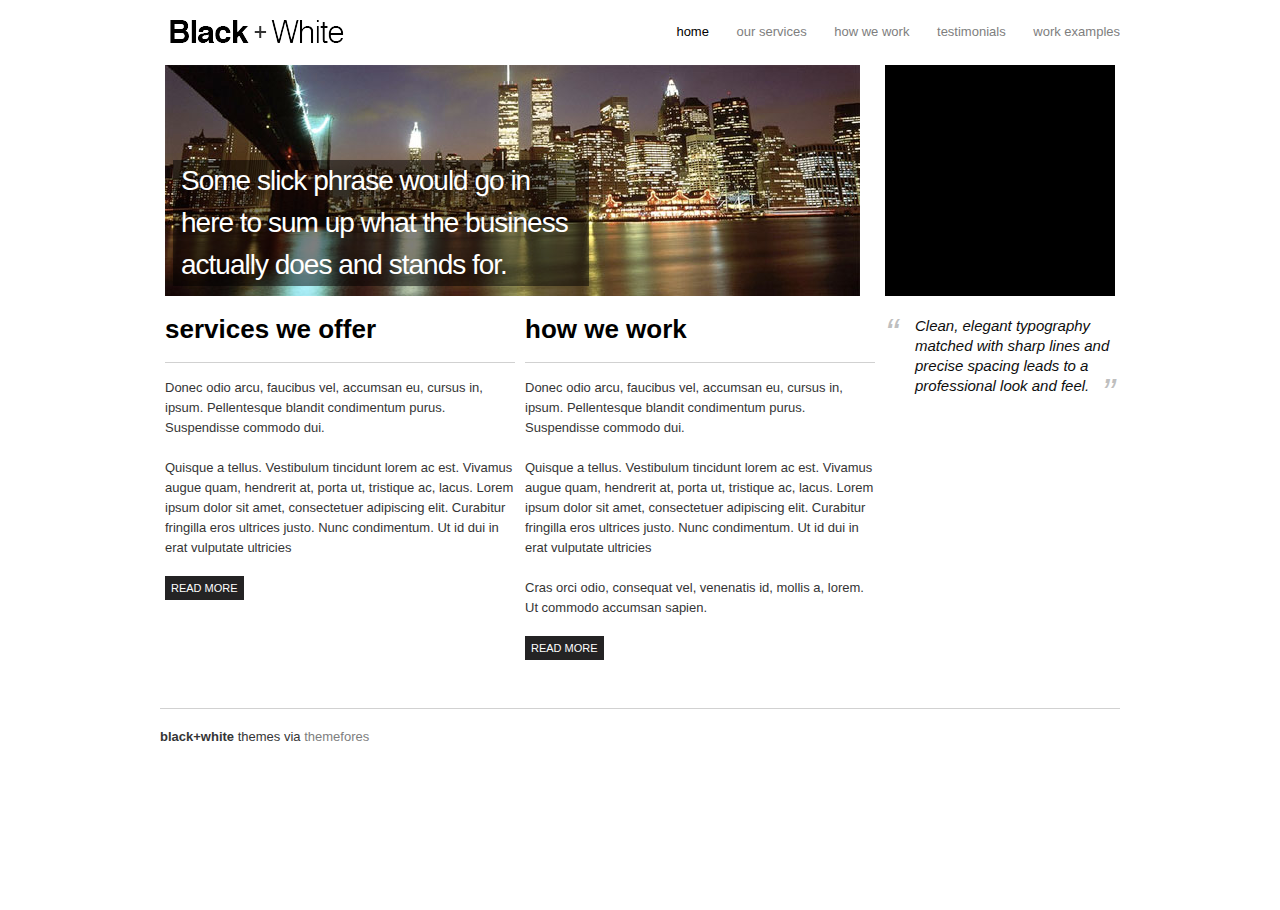
<file: index.html>
<!DOCTYPE html>
<html lang="en">
	<head>
		<meta charset="UTF-8">
		<title>Black + White</title>
		<link rel="stylesheet" href="css/reset.css">
		<link rel="stylesheet" href="css/text.css">
		<link rel="stylesheet" href="css/960_24_col.css">
		<link rel="stylesheet" href="css/style.css">
		 <!--[if lt IE 9]>
			<script src="http://html5shiv.googlecode.com/svn/trunk/html5.js"></script>
		<![endif]-->
	</head>
<body>
	<div class="container_24">
		<header>
			<h1 class="clearfix"><a href="index.html">Black + White</a></h1>
			<nav>
				<ul>
					<li><a href="index.html" class="selected">home</a></li>
					<li><a href="services.html">our services</a></li>
					<li><a href="#">how we work</a></li>
					<li><a href="#">testimonials</a></li>
					<li><a href="work.html">work examples</a></li>
				</ul>
			</nav>
			
			<div class="banner grid_18">
				<h2>
					Some slick phrase would go in here to sum up what the business actually does and stands for.
				</h2>
			</div>
			<div class="grid_6 callout"></div>
		</header>

		<div class="main clearfix">
			<div class="grid_9">
				<h3>Services We Offer</h3>
				<p>	
					Donec odio arcu, faucibus vel, accumsan eu, cursus in, ipsum. Pellentesque blandit condimentum purus. Suspendisse commodo dui. 
				</p>	
				<p>
					Quisque a tellus. Vestibulum tincidunt lorem ac est. Vivamus augue quam, hendrerit at, porta ut, tristique ac, lacus. Lorem ipsum dolor sit amet, consectetuer adipiscing elit. Curabitur fringilla eros ultrices justo. Nunc condimentum. Ut id dui in erat vulputate ultricies
				</p>
				<p><a href="#" class="button">Read More</a></p>
			</div>
			<div class="grid_9">
				<h3>How We Work</h3>
				<p>	
					Donec odio arcu, faucibus vel, accumsan eu, cursus in, ipsum. Pellentesque blandit condimentum purus. Suspendisse commodo dui. 
				</p>	
				<p>
					Quisque a tellus. Vestibulum tincidunt lorem ac est. Vivamus augue quam, hendrerit at, porta ut, tristique ac, lacus. Lorem ipsum dolor sit amet, consectetuer adipiscing elit. Curabitur fringilla eros ultrices justo. Nunc condimentum. Ut id dui in erat vulputate ultricies
				</p>
				<p>
					Cras orci odio, consequat vel, venenatis id, mollis a, lorem. Ut commodo accumsan sapien. 
				</p>
				<p><a href="#" class="button">Read More</a></p>
			</div>
			<div class="grid_6">
				<blockquote>
					<p>Clean, elegant typography
						matched with sharp lines
						and precise spacing leads
						to a professional look
						and feel.</p>
				</blockquote>
			</div>
		</div>
		
		<footer>
			<p><strong>black+white</strong> themes via <a href="http://themeforest.net">themefores</a></p>
		</footer>
	</div><!--End Container -->
</body>
</html>
</file>
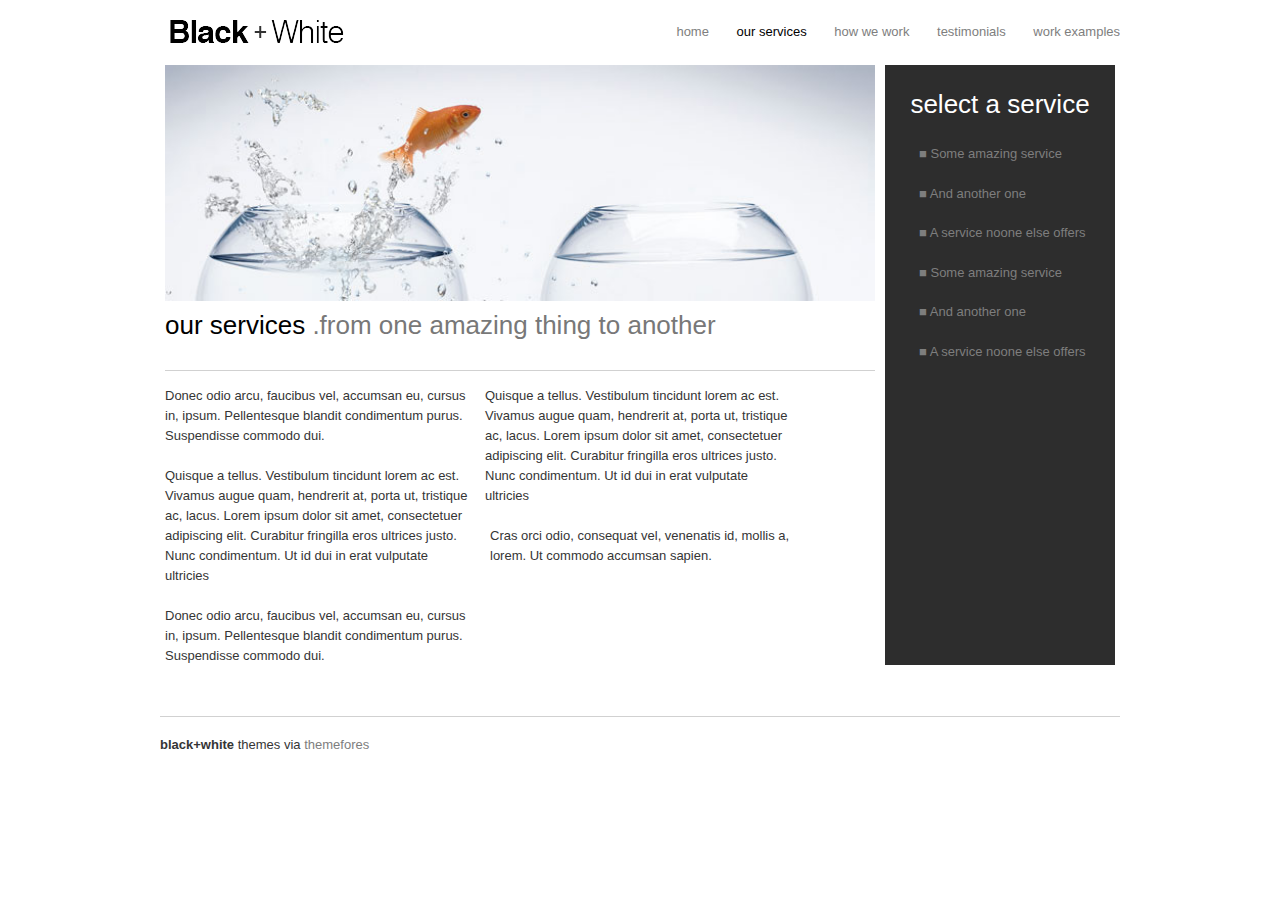
<file: services.html>
<!DOCTYPE html>
<html lang="en">
	<head>
		<meta charset="UTF-8">
		<title>Black + White | Work</title>
		<link rel="stylesheet" href="css/reset.css">
		<link rel="stylesheet" href="css/text.css">
		<link rel="stylesheet" href="css/960_24_col.css">
		<link rel="stylesheet" href="css/style.css">
		 <!--[if lt IE 9]>
			<script src="http://html5shiv.googlecode.com/svn/trunk/html5.js"></script>
		<![endif]-->
	</head>
<body>
	<div class="container_24">
		<header>
			<h1 class="clearfix"><a href="index.html">Black + White</a></h1>
			<nav>
				<ul>
					<li><a href="index.html">home</a></li>
					<li><a href="services.html" class="selected">our services</a></li>
					<li><a href="#">how we work</a></li>
					<li><a href="#">testimonials</a></li>
					<li><a href="work.html">work examples</a></li>
				</ul>
			</nav>
		</header>
		<section>
		<img class="grid_18" src="img/fish-bg.jpg" alt="work1 image">
		<div class="grid_6 callin ">
			<h5>select a service</h5>
				<ul>
					<li><a href="#">&#x25a0; Some amazing service</a></li>
					<li><a href="">&#x25a0; And another one</a></li>
					<li><a href="">&#x25a0; A service noone else offers</a></li>
					<li><a href="">&#x25a0; Some amazing service</a></li>
					<li><a href="">&#x25a0; And another one</a></li>
					<li><a href="">&#x25a0; A service noone else offers</a></li>
				</ul>
		</div>
		</section>
		<div class="grid_18 bon">
		<h3>Our Services <span id="pop">.From one amazing thing to another</span></h3>
		</div>
		<div class="main clearfix">
			<div class="grid_8">
				<p>	
					Donec odio arcu, faucibus vel, accumsan eu, cursus in, ipsum. Pellentesque blandit condimentum purus. Suspendisse commodo dui. 
				</p>	
				<p>
					Quisque a tellus. Vestibulum tincidunt lorem ac est. Vivamus augue quam, hendrerit at, porta ut, tristique ac, lacus. Lorem ipsum dolor sit amet, consectetuer adipiscing elit. Curabitur fringilla eros ultrices justo. Nunc condimentum. Ut id dui in erat vulputate ultricies
				</p>
				<p>
					Donec odio arcu, faucibus vel, accumsan eu, cursus in, ipsum. Pellentesque blandit condimentum purus. Suspendisse commodo dui.
				</p>
			</div>

			<div class="grid_8">
					<p>
					Quisque a tellus. Vestibulum tincidunt lorem ac est. Vivamus augue quam, hendrerit at, porta ut, tristique ac, lacus. Lorem ipsum dolor sit amet, consectetuer adipiscing elit. Curabitur fringilla eros ultrices justo. Nunc condimentum. Ut id dui in erat vulputate ultricies
				</p>

				<p class="grid_8">
					Cras orci odio, consequat vel, venenatis id, mollis a, lorem. Ut commodo accumsan sapien. 
				</p>
			</div>
		</div>	
		<footer>
			<p><strong>black+white</strong> themes via <a href="http://themeforest.net">themefores</a></p>
		</footer>
	</div><!--End Container -->
</body>
</html>
</file>
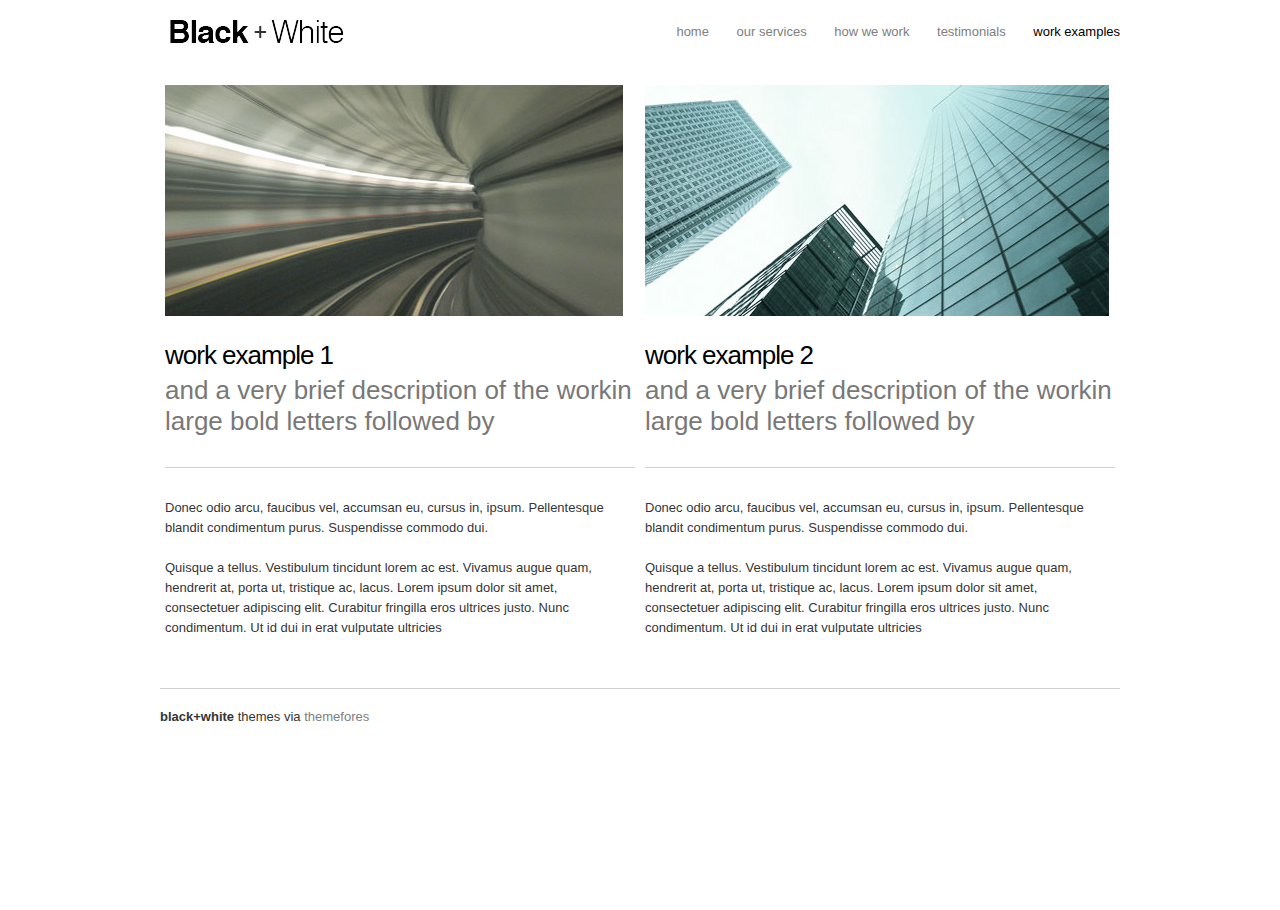
<file: work.html>
<!DOCTYPE html>
<html lang="en">
	<head>
		<meta charset="UTF-8">
		<title>Black + White | Work</title>
		<link rel="stylesheet" href="css/reset.css">
		<link rel="stylesheet" href="css/text.css">
		<link rel="stylesheet" href="css/960_24_col.css">
		<link rel="stylesheet" href="css/style.css">
		 <!--[if lt IE 9]>
			<script src="http://html5shiv.googlecode.com/svn/trunk/html5.js"></script>
		<![endif]-->
	</head>
<body>
	<div class="container_24">
		<header>
			<h1 class="clearfix"><a href="index.html">Black + White</a></h1>
			<nav>
				<ul>
					<li><a href="index.html">home</a></li>
					<li><a href="services.html">our services</a></li>
					<li><a href="#">how we work</a></li>
					<li><a href="#">testimonials</a></li>
					<li><a href="work.html" class="selected">work examples</a></li>
				</ul>
			</nav>
		</header>
		<div class="main clearfix">
			<div class="grid_12 work">
				<img src="img/work1.jpg" alt="work1 image">
				<h2>work example 1</h2>
				<h4>and a very brief description of the workin large bold letters followed by</h4>
				<p>	
					Donec odio arcu, faucibus vel, accumsan eu, cursus in, ipsum. Pellentesque blandit condimentum purus. Suspendisse commodo dui. 
				</p>	
				<p>
					Quisque a tellus. Vestibulum tincidunt lorem ac est. Vivamus augue quam, hendrerit at, porta ut, tristique ac, lacus. Lorem ipsum dolor sit amet, consectetuer adipiscing elit. Curabitur fringilla eros ultrices justo. Nunc condimentum. Ut id dui in erat vulputate ultricies
				</p>
			</div>
			<div class="grid_12 work">
				<img src="img/work2.jpg" alt="work2 image">
				<h2>work example 2</h2>
				<h4>and a very brief description of the workin large bold letters followed by</h4>
				<p>	
					Donec odio arcu, faucibus vel, accumsan eu, cursus in, ipsum. Pellentesque blandit condimentum purus. Suspendisse commodo dui. 
				</p>	
				<p>
					Quisque a tellus. Vestibulum tincidunt lorem ac est. Vivamus augue quam, hendrerit at, porta ut, tristique ac, lacus. Lorem ipsum dolor sit amet, consectetuer adipiscing elit. Curabitur fringilla eros ultrices justo. Nunc condimentum. Ut id dui in erat vulputate ultricies
				</p>
			</div>
		</div>	
		<footer>
			<p><strong>black+white</strong> themes via <a href="http://themeforest.net">themefores</a></p>
		</footer>
	</div><!--End Container -->
</body>
</html>
</file>
<file: css/text.css>
/*
  960 Grid System ~ Text CSS.
  Learn more ~ http://960.gs/

  Licensed under GPL and MIT.
*/

/* `Basic HTML
----------------------------------------------------------------------------------------------------*/

body {
  font: 13px/1.5 "Helvetica Neue", Arial, "Liberation Sans", FreeSans, sans-serif;
}

pre,
code {
  font-family: "DejaVu Sans Mono", Menlo, Consolas, monospace;
}

hr {
  border: 0 solid #ccc;
  border-top-width: 1px;
  clear: both;
  height: 0;
}

/* `Headings
----------------------------------------------------------------------------------------------------*/

h1 {
  font-size: 25px;
}

h2 {
  font-size: 23px;
}

h3 {
  font-size: 21px;
}

h4 {
  font-size: 19px;
}

h5 {
  font-size: 17px;
}

h6 {
  font-size: 15px;
}

/* `Spacing
----------------------------------------------------------------------------------------------------*/

ol {
  list-style: decimal;
}

ul {
  list-style: disc;
}

li {
  margin-left: 30px;
}

p,
dl,
hr,
h1,
h2,
h3,
h4,
h5,
h6,
ol,
ul,
pre,
table,
address,
fieldset,
figure {
  margin-bottom: 20px;
}
</file>
<file: css/960_24_col.css>
/*
  960 Grid System ~ Core CSS.
  Learn more ~ http://960.gs/

  Licensed under GPL and MIT.
*/

/*
  Forces backgrounds to span full width,
  even if there is horizontal scrolling.
  Increase this if your layout is wider.

  Note: IE6 works fine without this fix.
*/

body {
  min-width: 960px;
}

/* `Container
----------------------------------------------------------------------------------------------------*/

.container_24 {
  margin-left: auto;
  margin-right: auto;
  width: 960px;
}

/* `Grid >> Global
----------------------------------------------------------------------------------------------------*/

.grid_1,
.grid_2,
.grid_3,
.grid_4,
.grid_5,
.grid_6,
.grid_7,
.grid_8,
.grid_9,
.grid_10,
.grid_11,
.grid_12,
.grid_13,
.grid_14,
.grid_15,
.grid_16,
.grid_17,
.grid_18,
.grid_19,
.grid_20,
.grid_21,
.grid_22,
.grid_23,
.grid_24 {
  display: inline;
  float: left;
  margin-left: 5px;
  margin-right: 5px;
}

.push_1, .pull_1,
.push_2, .pull_2,
.push_3, .pull_3,
.push_4, .pull_4,
.push_5, .pull_5,
.push_6, .pull_6,
.push_7, .pull_7,
.push_8, .pull_8,
.push_9, .pull_9,
.push_10, .pull_10,
.push_11, .pull_11,
.push_12, .pull_12,
.push_13, .pull_13,
.push_14, .pull_14,
.push_15, .pull_15,
.push_16, .pull_16,
.push_17, .pull_17,
.push_18, .pull_18,
.push_19, .pull_19,
.push_20, .pull_20,
.push_21, .pull_21,
.push_22, .pull_22,
.push_23, .pull_23 {
  position: relative;
}

/* `Grid >> Children (Alpha ~ First, Omega ~ Last)
----------------------------------------------------------------------------------------------------*/

.alpha {
  margin-left: 0;
}

.omega {
  margin-right: 0;
}

/* `Grid >> 24 Columns
----------------------------------------------------------------------------------------------------*/

.container_24 .grid_1 {
  width: 30px;
}

.container_24 .grid_2 {
  width: 70px;
}

.container_24 .grid_3 {
  width: 110px;
}

.container_24 .grid_4 {
  width: 150px;
}

.container_24 .grid_5 {
  width: 190px;
}

.container_24 .grid_6 {
  width: 230px;
}

.container_24 .grid_7 {
  width: 270px;
}

.container_24 .grid_8 {
  width: 310px;
}

.container_24 .grid_9 {
  width: 350px;
}

.container_24 .grid_10 {
  width: 390px;
}

.container_24 .grid_11 {
  width: 430px;
}

.container_24 .grid_12 {
  width: 470px;
}

.container_24 .grid_13 {
  width: 510px;
}

.container_24 .grid_14 {
  width: 550px;
}

.container_24 .grid_15 {
  width: 590px;
}

.container_24 .grid_16 {
  width: 630px;
}

.container_24 .grid_17 {
  width: 670px;
}

.container_24 .grid_18 {
  width: 710px;
}

.container_24 .grid_19 {
  width: 750px;
}

.container_24 .grid_20 {
  width: 790px;
}

.container_24 .grid_21 {
  width: 830px;
}

.container_24 .grid_22 {
  width: 870px;
}

.container_24 .grid_23 {
  width: 910px;
}

.container_24 .grid_24 {
  width: 950px;
}

/* `Prefix Extra Space >> 24 Columns
----------------------------------------------------------------------------------------------------*/

.container_24 .prefix_1 {
  padding-left: 40px;
}

.container_24 .prefix_2 {
  padding-left: 80px;
}

.container_24 .prefix_3 {
  padding-left: 120px;
}

.container_24 .prefix_4 {
  padding-left: 160px;
}

.container_24 .prefix_5 {
  padding-left: 200px;
}

.container_24 .prefix_6 {
  padding-left: 240px;
}

.container_24 .prefix_7 {
  padding-left: 280px;
}

.container_24 .prefix_8 {
  padding-left: 320px;
}

.container_24 .prefix_9 {
  padding-left: 360px;
}

.container_24 .prefix_10 {
  padding-left: 400px;
}

.container_24 .prefix_11 {
  padding-left: 440px;
}

.container_24 .prefix_12 {
  padding-left: 480px;
}

.container_24 .prefix_13 {
  padding-left: 520px;
}

.container_24 .prefix_14 {
  padding-left: 560px;
}

.container_24 .prefix_15 {
  padding-left: 600px;
}

.container_24 .prefix_16 {
  padding-left: 640px;
}

.container_24 .prefix_17 {
  padding-left: 680px;
}

.container_24 .prefix_18 {
  padding-left: 720px;
}

.container_24 .prefix_19 {
  padding-left: 760px;
}

.container_24 .prefix_20 {
  padding-left: 800px;
}

.container_24 .prefix_21 {
  padding-left: 840px;
}

.container_24 .prefix_22 {
  padding-left: 880px;
}

.container_24 .prefix_23 {
  padding-left: 920px;
}

/* `Suffix Extra Space >> 24 Columns
----------------------------------------------------------------------------------------------------*/

.container_24 .suffix_1 {
  padding-right: 40px;
}

.container_24 .suffix_2 {
  padding-right: 80px;
}

.container_24 .suffix_3 {
  padding-right: 120px;
}

.container_24 .suffix_4 {
  padding-right: 160px;
}

.container_24 .suffix_5 {
  padding-right: 200px;
}

.container_24 .suffix_6 {
  padding-right: 240px;
}

.container_24 .suffix_7 {
  padding-right: 280px;
}

.container_24 .suffix_8 {
  padding-right: 320px;
}

.container_24 .suffix_9 {
  padding-right: 360px;
}

.container_24 .suffix_10 {
  padding-right: 400px;
}

.container_24 .suffix_11 {
  padding-right: 440px;
}

.container_24 .suffix_12 {
  padding-right: 480px;
}

.container_24 .suffix_13 {
  padding-right: 520px;
}

.container_24 .suffix_14 {
  padding-right: 560px;
}

.container_24 .suffix_15 {
  padding-right: 600px;
}

.container_24 .suffix_16 {
  padding-right: 640px;
}

.container_24 .suffix_17 {
  padding-right: 680px;
}

.container_24 .suffix_18 {
  padding-right: 720px;
}

.container_24 .suffix_19 {
  padding-right: 760px;
}

.container_24 .suffix_20 {
  padding-right: 800px;
}

.container_24 .suffix_21 {
  padding-right: 840px;
}

.container_24 .suffix_22 {
  padding-right: 880px;
}

.container_24 .suffix_23 {
  padding-right: 920px;
}

/* `Push Space >> 24 Columns
----------------------------------------------------------------------------------------------------*/

.container_24 .push_1 {
  left: 40px;
}

.container_24 .push_2 {
  left: 80px;
}

.container_24 .push_3 {
  left: 120px;
}

.container_24 .push_4 {
  left: 160px;
}

.container_24 .push_5 {
  left: 200px;
}

.container_24 .push_6 {
  left: 240px;
}

.container_24 .push_7 {
  left: 280px;
}

.container_24 .push_8 {
  left: 320px;
}

.container_24 .push_9 {
  left: 360px;
}

.container_24 .push_10 {
  left: 400px;
}

.container_24 .push_11 {
  left: 440px;
}

.container_24 .push_12 {
  left: 480px;
}

.container_24 .push_13 {
  left: 520px;
}

.container_24 .push_14 {
  left: 560px;
}

.container_24 .push_15 {
  left: 600px;
}

.container_24 .push_16 {
  left: 640px;
}

.container_24 .push_17 {
  left: 680px;
}

.container_24 .push_18 {
  left: 720px;
}

.container_24 .push_19 {
  left: 760px;
}

.container_24 .push_20 {
  left: 800px;
}

.container_24 .push_21 {
  left: 840px;
}

.container_24 .push_22 {
  left: 880px;
}

.container_24 .push_23 {
  left: 920px;
}

/* `Pull Space >> 24 Columns
----------------------------------------------------------------------------------------------------*/

.container_24 .pull_1 {
  left: -40px;
}

.container_24 .pull_2 {
  left: -80px;
}

.container_24 .pull_3 {
  left: -120px;
}

.container_24 .pull_4 {
  left: -160px;
}

.container_24 .pull_5 {
  left: -200px;
}

.container_24 .pull_6 {
  left: -240px;
}

.container_24 .pull_7 {
  left: -280px;
}

.container_24 .pull_8 {
  left: -320px;
}

.container_24 .pull_9 {
  left: -360px;
}

.container_24 .pull_10 {
  left: -400px;
}

.container_24 .pull_11 {
  left: -440px;
}

.container_24 .pull_12 {
  left: -480px;
}

.container_24 .pull_13 {
  left: -520px;
}

.container_24 .pull_14 {
  left: -560px;
}

.container_24 .pull_15 {
  left: -600px;
}

.container_24 .pull_16 {
  left: -640px;
}

.container_24 .pull_17 {
  left: -680px;
}

.container_24 .pull_18 {
  left: -720px;
}

.container_24 .pull_19 {
  left: -760px;
}

.container_24 .pull_20 {
  left: -800px;
}

.container_24 .pull_21 {
  left: -840px;
}

.container_24 .pull_22 {
  left: -880px;
}

.container_24 .pull_23 {
  left: -920px;
}

/* `Clear Floated Elements
----------------------------------------------------------------------------------------------------*/

/* http://sonspring.com/journal/clearing-floats */

.clear {
  clear: both;
  display: block;
  overflow: hidden;
  visibility: hidden;
  width: 0;
  height: 0;
}

/* http://www.yuiblog.com/blog/2010/09/27/clearfix-reloaded-overflowhidden-demystified */

.clearfix:before,
.clearfix:after,
.container_24:before,
.container_24:after {
  content: '.';
  display: block;
  overflow: hidden;
  visibility: hidden;
  font-size: 0;
  line-height: 0;
  width: 0;
  height: 0;
}

.clearfix:after,
.container_24:after {
  clear: both;
}

/*
  The following zoom:1 rule is specifically for IE6 + IE7.
  Move to separate stylesheet if invalid CSS is a problem.
*/

.clearfix,
.container_24 {
  zoom: 1;
}
</file>
<file: css/style.css>
/*
*****************
* = grid overrides
*******************
*/
.grid_3{margin-left: 60px;}

/*
*****************
* = Container
*******************
*/
.container_24 {
	margin-top: 10px;
}

blockquote {
	position: relative;
}

blockquote, blockquote p {
	font-size: 15px;
	line-height: 20px;
	font-style: italic;
	color: #0e0e0e;
}

p {
	font-size: 13px;
	line-height: 20px;
	color: #353535;
}

h1, h2 {
	letter-spacing: -1px;
}

h3 {
	font-size: 26px;
	text-transform: lowercase;
	border-bottom: 1px solid #d1d1d1;
	padding-bottom: 20px;
	margin-bottom: 15px;
	line-height: 1em;
}

a {
	color: #7e7e7e;
	text-decoration: none;
}

a:hover, .selected {
	color: black;

}

.button {
	background: #242324;
	padding: 6px;
	color: white;
	font-size: 11px;
	text-transform: uppercase;
}
.button:hover {
	background: black;
	color: white;
}

li {
	margin-left: 24px;
}

/*
*****************
* = Header
*******************
*/
header {
	overflow: hidden;
}

header h1 {
	
	text-indent: -9999px;
	float: left;
	margin-bottom: 0;
	
}

header h1 a {
	background: url(../img/logo.png) no-repeat;
	width: 174px;
	height: 23px;
	float: left;
	margin: 10px 10px 22px;
}
/*
*****************
* = Navigation
*******************
*/
nav {
	float: right;
	padding-top: 12px;
}

nav li {
	display: inline;
}

nav a {
	text-transform: lowercase;
}

/*
*****************
* = Banner
*******************
*/

.banner {
	background: url(../img/city-bg.jpg) no-repeat;
	width: 695px;
	height: 231px;
	clear: both;
	position: relative;
}

.banner h2 {
	color: white;
	font-size: 28px;
	width: 400px;
	font-weight: normal;
	position: absolute;
	bottom: -10px;
	padding: 0 8px;
	left: 8px;
	background: rgba(0,0,0, .5);

}

.callout {
	background: black;
	height: 231px;
}
/*--------------------*/
/*
*****************
* = main
*******************
*/
.main {
	margin-top: 20px;

}

.main blockquote p {
	padding-left: 30px;
}

.main blockquote p:before,
.main blockquote p:after {
	font-size: 40px;
	color: #bfbfbf;
	font-style: italic;

} 

.main blockquote p:first-child:before {
	content: '“';
	position: absolute;
	top: 7px;
	left: 0;
}

.main blockquote p:last-child:after {
	content: '”';
	float: right;
	position: absolute;
	bottom: -7px;
	right: 0;
}

/*
*****************
* = footer
*******************
*/
footer {
	clear: both;
	border-top: 1px solid #d1d1d1;
	padding-top: 18px;
	margin-top: 30px;
}
/*
*****************
* = work
*******************
*/
.work h2,
.work h4 {
	font-weight: normal;
	font-size: 26px;
}

.work h2 {
	margin-bottom: 0;

}

.work img {
	margin-bottom: 20px;
}

.work h4 {
	color: #787878;
	line-height: 1.2em;
	border-bottom: 1px solid #d1d1d1;
	padding-bottom: 30px;
	margin-bottom: 30px;
}

.callin {
	display: block;
	background: #2d2d2d;
	width: 231px;
	height: 600px;
	float: right;


}


#pop {
	color: #787878;
	font-weight: normal;
	font-size: 26px;
	
}

.bon h3 {
	font-weight: normal;
	font-size: 26px;
	line-height: 1.9em;
}


h5 {
	color: #ffffff;
	text-align: center;
	margin-top: 20px;
	font-weight: normal;
	font-size: 26px;
	


}

.callin ul  {

	margin-left: 10px;
	list-style: none;

}

.callin li {
	margin-top: 20px;
}
</file>
